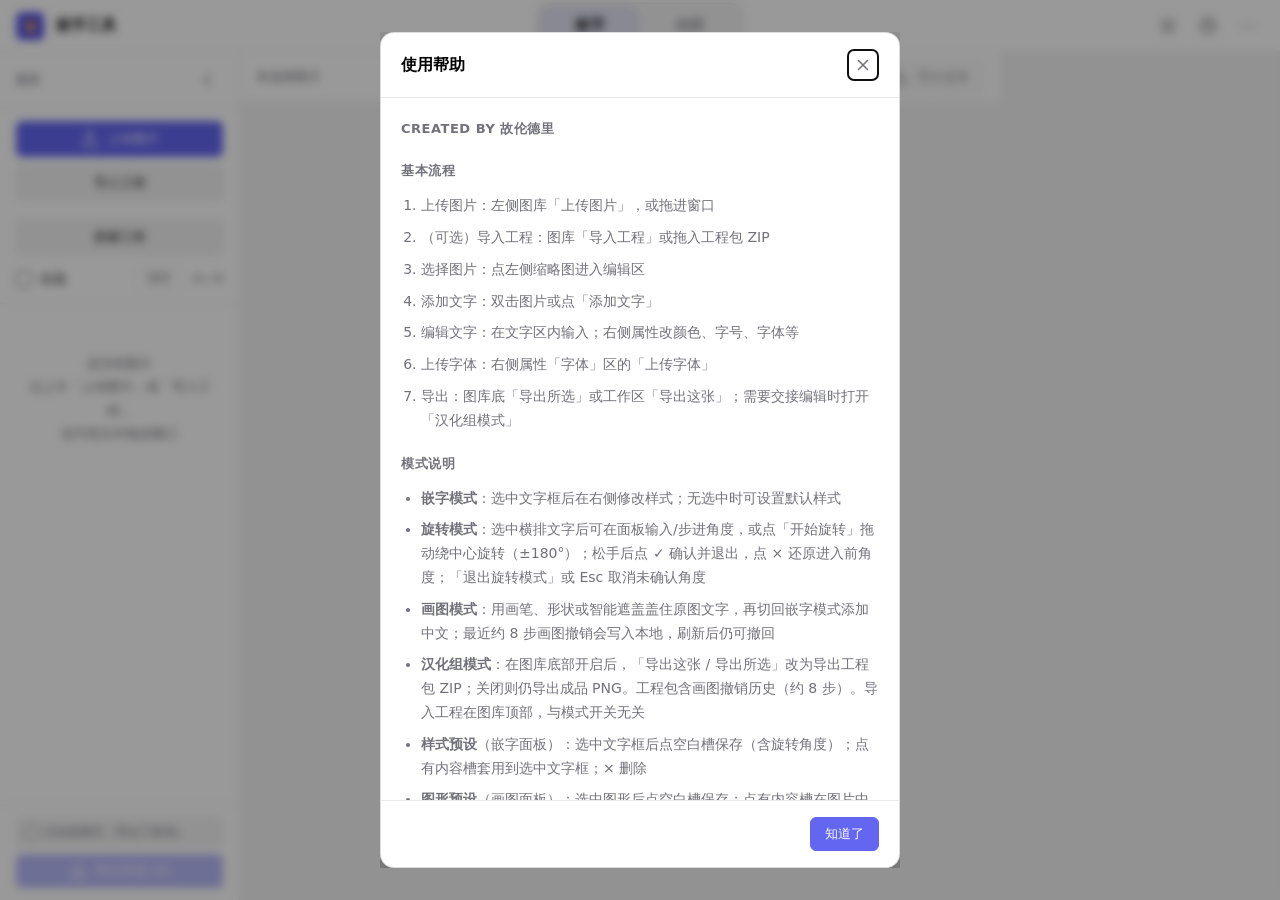
<file: index.html>
<!DOCTYPE html>
<html lang="zh-CN" data-theme="dark">
<head>
<meta charset="UTF-8">
<meta name="viewport" content="width=device-width, initial-scale=1.0">
<meta name="description" content="图片嵌字工具：批量上传图片，自由添加文字框，支持竖排、自定义字体、颜色与字号，一键导出全部图片。">
<title>图片嵌字工具</title>
<link rel="stylesheet" href="css/style.css">
</head>
<body>

<header class="app-header">
  <div class="brand">
    <button type="button" class="brand-mark" id="brandOwlBtn" aria-label="猫头鹰" title="">🦉</button>
    <audio id="owlThemeAudio" src="css/owl-theme.mp3" preload="none"></audio>
    <span>嵌字工具</span>
  </div>
  <div class="header-center">
    <div class="segmented mode-switch">
      <button type="button" id="modeTextBtn" class="mode-btn active">嵌字</button>
      <button type="button" id="modeDrawBtn" class="mode-btn">画图</button>
    </div>
  </div>
  <div class="header-actions">
    <button type="button" class="icon-btn" id="themeToggleBtn" title="切换主题" aria-label="切换主题">
      <svg class="icon icon-sun" aria-hidden="true"><use href="#icon-sun"/></svg>
      <svg class="icon icon-moon" hidden aria-hidden="true"><use href="#icon-moon"/></svg>
    </button>
    <button type="button" class="icon-btn" id="helpBtn" title="使用帮助 (?)" aria-label="使用帮助">
      <svg class="icon" aria-hidden="true"><use href="#icon-help"/></svg>
    </button>
    <details class="header-more">
      <summary class="icon-btn" title="更多" aria-label="更多">⋯</summary>
      <div class="header-more-menu">
        <button type="button" class="btn btn-mini btn-block" id="fontRemapBtn" disabled title="请先勾选要复制的散图或一个工程">换字体副本</button>
        <button type="button" class="btn btn-mini btn-block" id="termRemapBtn" disabled title="请先勾选要复制的散图或一个工程">换名词副本</button>
        <button type="button" class="btn btn-mini btn-block" id="comboRemapBtn" disabled title="请先勾选要复制的散图或一个工程">组合替换副本</button>
        <button type="button" class="btn btn-mini btn-block" id="clearCacheBtn" title="清除本地保存的图片、工程、编辑与上传字体">清除缓存</button>
      </div>
    </details>
  </div>
</header>

<main class="app-main">
  <aside class="gallery-panel" id="galleryPanel" data-collapsible>
    <div class="panel-head">
      <span class="panel-head-title">图库</span>
      <button type="button" class="icon-btn" id="sidebarCollapseGallery" title="折叠图库" aria-label="折叠图库">
        <svg class="icon" aria-hidden="true"><use href="#icon-chevron-left"/></svg>
      </button>
    </div>
    <div class="gallery-toolbar">
      <div class="gallery-intake">
        <label class="btn primary btn-block" title="支持多选，也可以直接把图片拖进窗口">
          <svg class="icon" aria-hidden="true"><use href="#icon-upload"/></svg>
          上传图片
          <input type="file" id="fileInput" accept="image/*" multiple hidden>
        </label>
        <label class="btn btn-block" title="导入可继续编辑的嵌字工程包 ZIP">
          导入工程
          <input type="file" id="projectImportInput" accept=".zip,application/zip" hidden>
        </label>
      </div>
      <button type="button" class="btn btn-block" id="createProjectBtn" title="创建工程文件夹">新建工程</button>
      <div class="gallery-toolbar-row">
        <label id="checkAllLabel" title="仅全选根目录散图，不选工程"><input type="checkbox" id="checkAll" class="field-checkbox"> <span id="checkAllText">全选</span></label>
        <div class="head-right">
          <button class="btn-mini" id="clearAllBtn" title="仅清空根目录散图，不会删除工程文件夹">清空</button>
          <span id="selInfo">0 / 0</span>
        </div>
      </div>
    </div>
    <div id="gallery">
      <div class="empty-side" id="emptySide">还没有图片<br>点上方「上传图片」或「导入工程」<br>也可把文件拖进窗口</div>
    </div>
    <div class="gallery-footer">
      <label class="team-mode-toggle team-mode-toggle-block" title="开启后导出为可继续编辑的工程包；关闭则导出成品 PNG">
        <input type="checkbox" id="teamModeToggle">
        <span>汉化组模式（导出工程包）</span>
      </label>
      <button class="btn primary btn-block" id="exportBtn" disabled title="将所选图片合成为一个 ZIP 下载">
        <svg class="icon" aria-hidden="true"><use href="#icon-download"/></svg>
        导出所选 (0)
      </button>
    </div>
  </aside>

  <section class="workspace" id="editor">
    <div class="workspace-bar">
      <div class="workspace-bar-left">
        <span class="name" id="currentName">未选择图片</span>
      </div>
      <div class="workspace-tools">
        <button class="btn" id="addTextBtn" disabled>
          <svg class="icon" aria-hidden="true"><use href="#icon-plus"/></svg>
          添加文字
        </button>
        <button type="button" class="btn" id="panBtn" disabled title="手型：拖动画布平移" aria-label="手型平移" aria-pressed="false">
          <svg class="icon" aria-hidden="true"><use href="#icon-hand"/></svg>
        </button>
        <div class="zoom-ctrl" title="相对适应窗口；画布上 Ctrl+滚轮缩放">
          <button type="button" class="btn" id="zoomOutBtn" disabled aria-label="缩小">−</button>
          <input type="text" id="zoomPct" inputmode="numeric" value="100" disabled aria-label="缩放百分比" title="相对适应窗口的百分比，回车确认">
          <span class="zoom-pct-suffix" aria-hidden="true">%</span>
          <button type="button" class="btn" id="zoomInBtn" disabled aria-label="放大">+</button>
          <button type="button" class="btn" id="zoomFitBtn" disabled>复原</button>
        </div>
        <button class="btn" id="exportOneBtn" disabled>
          <svg class="icon" aria-hidden="true"><use href="#icon-download"/></svg>
          导出这张
        </button>
      </div>
    </div>
    <div id="canvasArea">
      <div id="jobProgress" hidden>
        <div class="job-progress-card">
          <div class="job-progress-title" id="jobProgressTitle">正在处理</div>
          <div class="job-progress-detail" id="jobProgressDetail"></div>
          <progress id="jobProgressBar"></progress>
          <div class="job-progress-count" id="jobProgressCount" hidden></div>
        </div>
      </div>
      <div id="stageZoomShell" hidden>
        <div id="stage" hidden>
          <img id="stageImg" alt="">
          <canvas id="drawRaster"></canvas>
          <div id="drawShapeLayer"></div>
          <div id="drawBrushCursor" hidden aria-hidden="true"></div>
        </div>
      </div>
      <div id="emptyEditor">
        <div class="dropzone" id="dropzone">
          <svg class="dropzone-icon" aria-hidden="true"><use href="#icon-upload"/></svg>
          <div class="dropzone-title">拖拽图片或字体到此处</div>
          <div class="dropzone-desc">图片：JPG、PNG、WebP 等（可多选）<br>字体 / 工程包：TTF、OTF、WOFF、ZIP<br>也可使用左侧「上传图片」或「导入工程」</div>
        </div>
        <p class="empty-hint">三步：上传图片 → 添加文字 → 导出；按 <kbd>?</kbd> 查看帮助</p>
      </div>
    </div>
  </section>

  <aside class="props-panel" id="propsPanel" hidden data-collapsible>
    <div class="panel-head">
      <span class="panel-head-title">属性</span>
      <button type="button" class="icon-btn" id="sidebarCollapseProps" title="折叠属性面板" aria-label="折叠属性面板">
        <svg class="icon" aria-hidden="true"><use href="#icon-chevron-right"/></svg>
      </button>
    </div>
    <div class="props-hint" id="propsHint">
      <span id="propsHintText">默认样式 — 新添加的文字框将使用以下设置</span>
    </div>
    <div class="props-panel-body">
      <div id="textProps">
        <div id="boxToolbar">
          <div class="panel-section">
            <div class="panel-section-title">颜色</div>
            <div class="color-row">
              <span class="color-pick" title="文字颜色">
                <button type="button" class="color-swatch" id="tbColorBtn" aria-label="文字颜色"></button>
                <input type="color" id="tbColor" value="#ffffff">
                <div class="color-pop" id="tbColorPop" hidden>
                  <div class="color-pop-hd">常用颜色</div>
                  <div class="color-chips" id="tbColorChips"></div>
                  <button type="button" class="color-custom" id="tbColorMore">自定义颜色</button>
                </div>
              </span>
              <button type="button" class="color-eyedropper" id="tbColorEyedropper" title="取色器" aria-label="文字取色器">
                <svg class="icon icon-sm" aria-hidden="true"><use href="#icon-eyedropper"/></svg>
              </button>
            </div>
          </div>
          <div class="panel-section">
            <div class="panel-section-title">样式预设</div>
            <div class="text-preset-group">
              <div class="preset-slot text-preset empty" data-i="0" data-char="故">
                <button type="button" class="preset-hit" aria-label="样式预设 故"></button>
                <button type="button" class="preset-remove" aria-label="删除预设" hidden>×</button>
              </div>
              <div class="preset-slot text-preset empty" data-i="1" data-char="伦">
                <button type="button" class="preset-hit" aria-label="样式预设 伦"></button>
                <button type="button" class="preset-remove" aria-label="删除预设" hidden>×</button>
              </div>
              <div class="preset-slot text-preset empty" data-i="2" data-char="德">
                <button type="button" class="preset-hit" aria-label="样式预设 德"></button>
                <button type="button" class="preset-remove" aria-label="删除预设" hidden>×</button>
              </div>
              <div class="preset-slot text-preset empty" data-i="3" data-char="里">
                <button type="button" class="preset-hit" aria-label="样式预设 里"></button>
                <button type="button" class="preset-remove" aria-label="删除预设" hidden>×</button>
              </div>
            </div>
          </div>
          <div class="panel-section">
            <div class="panel-section-title">字号</div>
            <span class="size-ctrl stepper" title="字体大小（可直接输入数值，或点 ± 调整）">
              <button type="button" class="sz-btn stepper-btn" id="tbSizeMinus" title="减小字号">−</button>
              <input type="number" id="tbSize" class="stepper-input" min="6" step="1" value="20">
              <span class="size-unit stepper-unit">px</span>
              <button type="button" class="sz-btn stepper-btn" id="tbSizePlus" title="增大字号">+</button>
            </span>
          </div>
          <div class="panel-section">
            <div class="panel-section-title">字体</div>
            <div class="font-picker" id="fontPicker" title="文字字体">
              <button type="button" class="font-picker-btn field-select" id="tbFontBtn" aria-haspopup="listbox" aria-expanded="false">默认（系统字体）</button>
              <div class="font-picker-menu" id="tbFontMenu" role="listbox" hidden></div>
              <input type="hidden" id="tbFont" value="">
            </div>
            <button type="button" class="btn btn-mini btn-block font-upload-btn" id="fontUploadBtn" title="支持 ttf / otf / woff / woff2 / zip（自动解压找字体）">上传字体</button>
            <input type="file" id="fontInput" accept=".ttf,.otf,.woff,.woff2,.zip" multiple hidden>
          </div>
          <div class="panel-section">
            <div class="panel-section-title">样式</div>
            <div class="panel-section-row">
              <button type="button" class="fmt-btn" id="tbBold" title="加粗（Ctrl+B）" aria-pressed="false">B</button>
              <button type="button" class="fmt-btn" id="tbAlignLeft" title="左对齐" aria-pressed="false">左</button>
              <button type="button" class="fmt-btn" id="tbAlignCenter" title="居中对齐" aria-pressed="true">中</button>
              <button type="button" class="fmt-btn" id="tbAlignRight" title="右对齐" aria-pressed="false">右</button>
              <label class="toggle" title="竖排（从左到右）">
                <input type="checkbox" id="tbVert">
                竖排
              </label>
            </div>
          </div>
          <div class="panel-section">
            <div class="panel-section-title">旋转</div>
            <span class="size-ctrl stepper" title="旋转角度（可直接输入，或点 ± 调整；Shift+点击步进 5°）">
              <button type="button" class="sz-btn stepper-btn" id="tbRotMinus" title="减小角度">−</button>
              <input type="number" id="tbRot" class="stepper-input" min="-180" max="180" step="1" value="0" disabled>
              <span class="size-unit stepper-unit">°</span>
              <button type="button" class="sz-btn stepper-btn" id="tbRotPlus" title="增大角度">+</button>
            </span>
            <div class="panel-section-row rotate-actions" style="margin-top:8px">
              <button type="button" class="btn" id="tbRotateStart" title="进入旋转模式，拖动文字框绕中心旋转" disabled>开始旋转</button>
              <button type="button" class="btn" id="tbRotateExit" title="取消未确认角度并退出旋转模式" hidden>退出旋转模式</button>
            </div>
            <div class="props-hint-inline" id="tbRotateHint" hidden>拖动文字框旋转，松手后点 ✓ 确认或 × 还原</div>
          </div>
          <div class="panel-section">
            <div class="panel-section-title">描边</div>
            <div class="panel-section-stack">
              <label class="toggle" title="文字描边">
                <input type="checkbox" id="tbStroke">
                启用描边
              </label>
              <div class="panel-section-row color-row" data-stroke title="描边颜色">
                <span class="color-pick">
                  <button type="button" class="color-swatch" id="tbStrokeColorBtn" aria-label="描边颜色"></button>
                  <input type="color" id="tbStrokeColor" value="#000000">
                  <div class="color-pop" id="tbStrokeColorPop" hidden>
                    <div class="color-pop-hd">常用颜色</div>
                    <div class="color-chips" id="tbStrokeColorChips"></div>
                    <button type="button" class="color-custom" id="tbStrokeColorMore">自定义颜色</button>
                  </div>
                </span>
                <button type="button" class="color-eyedropper" id="tbStrokeColorEyedropper" title="取色器" aria-label="描边取色器">
                  <svg class="icon icon-sm" aria-hidden="true"><use href="#icon-eyedropper"/></svg>
                </button>
              </div>
              <label class="stroke-row" data-stroke title="描边粗细">
                <span style="color:var(--muted);font-size:13px">粗细</span>
                <input type="range" id="tbStrokeW" class="field-range" min="2" max="20" step="1" value="8">
                <span class="stroke-val" id="tbStrokeVal">8%</span>
              </label>
            </div>
          </div>
          <div class="panel-section props-actions">
            <button type="button" class="btn-danger" id="tbDelBtn" title="删除文字框" disabled>
              <svg class="icon icon-sm" aria-hidden="true"><use href="#icon-trash"/></svg>
              删除文字框
            </button>
          </div>
        </div>
      </div>
      <div id="drawProps" hidden>
        <div id="drawToolbar">
          <div class="panel-section">
            <div class="panel-section-title">工具</div>
            <div class="draw-tools-row">
              <button type="button" class="draw-tool on" data-tool="brush" title="画笔">
                <svg class="icon icon-sm" aria-hidden="true"><use href="#icon-brush"/></svg>
              </button>
              <button type="button" class="draw-tool" data-tool="eraser" title="橡皮擦">
                <svg class="icon icon-sm" aria-hidden="true"><use href="#icon-eraser"/></svg>
              </button>
              <button type="button" class="draw-tool" data-tool="rect" title="矩形">
                <svg class="icon icon-sm" aria-hidden="true"><use href="#icon-rect"/></svg>
              </button>
              <button type="button" class="draw-tool" data-tool="ellipse" title="椭圆">
                <svg class="icon icon-sm" aria-hidden="true"><use href="#icon-ellipse"/></svg>
              </button>
              <button type="button" class="draw-tool" data-tool="smartfill" title="矩形智能遮盖：框住文字即可（少带话框更好），盖成直角色块">
                <svg class="icon icon-sm" aria-hidden="true"><use href="#icon-smartfill"/></svg>
              </button>
              <button type="button" class="draw-tool" data-tool="smartfill-bubble" title="异形泡智能遮盖：框住整圈话框描边，沿泡内填充（适合圆/歪泡）">
                <svg class="icon icon-sm" aria-hidden="true"><use href="#icon-smartfill-bubble"/></svg>
              </button>
              <button type="button" class="draw-tool" data-tool="eyedropper" title="取色器">
                <svg class="icon icon-sm" aria-hidden="true"><use href="#icon-eyedropper"/></svg>
              </button>
            </div>
          </div>
          <div class="panel-section">
            <div class="panel-section-title">颜色</div>
            <span class="color-pick" title="画图颜色">
              <button type="button" class="color-swatch" id="drawColorBtn" aria-label="画图颜色"></button>
              <input type="color" id="drawColor" value="#ffffff">
              <div class="color-pop" id="drawColorPop" hidden>
                <div class="color-pop-hd">常用颜色</div>
                <div class="color-chips" id="drawColorChips"></div>
                <button type="button" class="color-custom" id="drawColorMore">自定义颜色</button>
              </div>
            </span>
          </div>
          <div class="panel-section">
            <div class="panel-section-title">图形预设</div>
            <div class="shape-preset-group">
              <div class="preset-slot shape-preset empty" data-i="0">
                <button type="button" class="preset-hit preset-hit-shape" aria-label="图形预设 1"></button>
                <button type="button" class="preset-remove" aria-label="删除预设" hidden>×</button>
              </div>
              <div class="preset-slot shape-preset empty" data-i="1">
                <button type="button" class="preset-hit preset-hit-shape" aria-label="图形预设 2"></button>
                <button type="button" class="preset-remove" aria-label="删除预设" hidden>×</button>
              </div>
              <div class="preset-slot shape-preset empty" data-i="2">
                <button type="button" class="preset-hit preset-hit-shape" aria-label="图形预设 3"></button>
                <button type="button" class="preset-remove" aria-label="删除预设" hidden>×</button>
              </div>
              <div class="preset-slot shape-preset empty" data-i="3">
                <button type="button" class="preset-hit preset-hit-shape" aria-label="图形预设 4"></button>
                <button type="button" class="preset-remove" aria-label="删除预设" hidden>×</button>
              </div>
              <div class="preset-slot shape-preset empty" data-i="4">
                <button type="button" class="preset-hit preset-hit-shape" aria-label="图形预设 5"></button>
                <button type="button" class="preset-remove" aria-label="删除预设" hidden>×</button>
              </div>
              <div class="preset-slot shape-preset empty" data-i="5">
                <button type="button" class="preset-hit preset-hit-shape" aria-label="图形预设 6"></button>
                <button type="button" class="preset-remove" aria-label="删除预设" hidden>×</button>
              </div>
            </div>
          </div>
          <div class="panel-section">
            <div class="panel-section-title">粗细</div>
            <label id="drawBrushSizeWrap" class="draw-size" title="画笔粗细">
              <span>画笔</span>
              <input type="range" id="drawBrushSize" class="field-range" min="4" max="80" value="12">
            </label>
            <label id="drawEraserSizeWrap" class="draw-size" title="橡皮粗细" hidden>
              <span>橡皮</span>
              <input type="range" id="drawEraserSize" class="field-range" min="8" max="100" value="20">
            </label>
          </div>
          <div class="panel-section">
            <div class="panel-section-title">历史</div>
            <div class="draw-hist-row">
              <button type="button" class="draw-hist" id="drawUndoBtn" title="撤销 Ctrl+Z" disabled>
                <svg class="icon icon-sm" aria-hidden="true"><use href="#icon-undo"/></svg>
                撤销
              </button>
              <button type="button" class="draw-hist" id="drawRedoBtn" title="重做 Ctrl+Y" disabled>
                <svg class="icon icon-sm" aria-hidden="true"><use href="#icon-redo"/></svg>
                重做
              </button>
            </div>
          </div>
          <div class="panel-section props-actions">
            <button type="button" class="btn-danger" id="drawDelBtn" title="删除选中图形" disabled>
              <svg class="icon icon-sm" aria-hidden="true"><use href="#icon-trash"/></svg>
              删除图形
            </button>
          </div>
        </div>
      </div>
    </div>
  </aside>
</main>

<dialog id="helpModal">
  <div class="modal-card">
    <div class="modal-header">
      <span class="modal-title">使用帮助</span>
      <button type="button" class="icon-btn" id="helpModalClose" aria-label="关闭">
        <svg class="icon" aria-hidden="true"><use href="#icon-close"/></svg>
      </button>
    </div>
    <div class="modal-body">
      <h3>Created by 故伦德里</h3>
      <h3>基本流程</h3>
      <ol>
        <li>上传图片：左侧图库「上传图片」，或拖进窗口</li>
        <li>（可选）导入工程：图库「导入工程」或拖入工程包 ZIP</li>
        <li>选择图片：点左侧缩略图进入编辑区</li>
        <li>添加文字：双击图片或点「添加文字」</li>
        <li>编辑文字：在文字区内输入；右侧属性改颜色、字号、字体等</li>
        <li>上传字体：右侧属性「字体」区的「上传字体」</li>
        <li>导出：图库底「导出所选」或工作区「导出这张」；需要交接编辑时打开「汉化组模式」</li>
      </ol>
      <h3>模式说明</h3>
      <ul>
        <li><strong>嵌字模式</strong>：选中文字框后在右侧修改样式；无选中时可设置默认样式</li>
        <li><strong>旋转模式</strong>：选中横排文字后可在面板输入/步进角度，或点「开始旋转」拖动绕中心旋转（±180°）；松手后点 ✓ 确认并退出，点 × 还原进入前角度；「退出旋转模式」或 Esc 取消未确认角度</li>
        <li><strong>画图模式</strong>：用画笔、形状或智能遮盖盖住原图文字，再切回嵌字模式添加中文；最近约 8 步画图撤销会写入本地，刷新后仍可撤回</li>
        <li><strong>汉化组模式</strong>：在图库底部开启后，「导出这张 / 导出所选」改为导出工程包 ZIP；关闭则仍导出成品 PNG。工程包含画图撤销历史（约 8 步）。导入工程在图库顶部，与模式开关无关</li>
        <li><strong>样式预设</strong>（嵌字面板）：选中文字框后点空白槽保存（含旋转角度）；点有内容槽套用到选中文字框；× 删除</li>
        <li><strong>图形预设</strong>（画图面板）：选中图形后点空白槽保存；点有内容槽在图片中心插入；× 删除</li>
      </ul>
      <h3>画布缩放与平移</h3>
      <p>工作区顶栏可缩放画布（<kbd>Ctrl+滚轮</kbd> 亦可）。放大后点顶栏<strong>手型</strong>按钮，拖动画布查看细节；再点一次或按 <kbd>Esc</kbd> 退出。</p>
      <h3>换字体副本</h3>
      <p>在左侧勾选<strong>仅散图</strong>或<strong>仅一个工程</strong>后，打开顶栏「更多 → 换字体副本」，将用到的字体映射到已加载字体，生成「某某-换字体副本」工程；原件保留。散图与工程不可混选，也不可同时勾选多个工程。</p>
      <h3>换名词副本</h3>
      <p>同样勾选规则下，打开「更多 → 换名词副本」。填写「搜索=替换」规则（可导入 UTF-8 文本，每行 <code>搜索=替换</code>），先<strong>搜索</strong>查看命中数，再<strong>替换</strong>生成「某某-换名词副本」。整词匹配；替换留空表示删除；规则命中区间重叠时会中止。</p>
      <h3>组合替换副本</h3>
      <p>「更多 → 组合替换副本」：先映射字体，再设置名词并搜索，确认后<strong>只生成一份</strong>「某某-组合替换副本」工程（字体与名词均已替换，原件保留）。</p>
      <h3>智能遮盖怎么用</h3>
      <p>进入<strong>画图模式</strong>，选矩形或异形泡工具，在图上拖出选区，松手后自动用底色盖住原字。不准就 <kbd>Ctrl+Z</kbd> 撤销，再改用手涂或形状补。</p>
      <ul>
        <li><strong>矩形</strong>（方框气泡、横排字块）：框住要盖的文字即可，尽量少带话框黑线；会盖成直角色块。</li>
        <li><strong>异形泡</strong>（圆泡、歪泡）：框时把<strong>整圈话框描边</strong>都圈进去，让黑线在选区内闭合；只圈字心容易失败。会沿泡内形状填充，一般不啃泡外线稿。</li>
        <li>更适合<strong>浅底深字</strong>的漫画对白；复杂底纹、彩色字、深底浅字效果较差，可改用手涂。</li>
      </ul>
      <h3>快捷键</h3>
      <table>
        <tr><th>按键</th><th>功能</th></tr>
        <tr><td><kbd>Delete</kbd> / <kbd>Backspace</kbd></td><td>删除选中的文字框（嵌字模式）或图形（画图模式，需先选中矩形/椭圆）</td></tr>
        <tr><td><kbd>Space</kbd>（按住）</td><td>查看原图（松开恢复；在输入框内不生效）</td></tr>
        <tr><td><kbd>Ctrl+滚轮</kbd></td><td>缩放画布（相对适应窗口；仅在画布区域生效）</td></tr>
        <tr><td><kbd>Esc</kbd></td><td>取消取色 / 退出旋转模式（丢弃未确认角度）/ 退出手型平移 / 取消选中文字框（嵌字模式）</td></tr>
        <tr><td><kbd>Ctrl+B</kbd></td><td>加粗（嵌字模式，需选中文字框）</td></tr>
        <tr><td><kbd>Ctrl+Z</kbd></td><td>撤销（嵌字：文字操作；画图：画笔/形状）</td></tr>
        <tr><td><kbd>Ctrl+Y</kbd> / <kbd>Ctrl+Shift+Z</kbd></td><td>重做（嵌字：文字操作；画图：画笔/形状）</td></tr>
        <tr><td><kbd>?</kbd></td><td>打开帮助</td></tr>
      </table>
      <h3>字体</h3>
      <p style="color:var(--muted);margin-top:8px">内置字体自动加载自「字体样式」目录；上传的自定义字体会写入 IndexedDB，刷新后自动恢复。点击顶栏「清除缓存」可一并删除。</p>
      <h3>本地存储</h3>
      <p style="color:var(--muted);margin-top:8px">图片与编辑保存在浏览器本地。占用偏高或写满时会提示先导出备份（成品或工程包），确认后再清除缓存腾出空间。画图撤销历史仅保留最近约 8 步以便救急，空间不足时会优先保住当前画稿。</p>
    </div>
    <div class="modal-footer">
      <button type="button" class="btn primary" id="helpModalOk">知道了</button>
    </div>
  </div>
</dialog>

<dialog id="comboRemapModal">
  <div class="modal-card modal-card-combo-remap">
    <div class="modal-header">
      <span class="modal-title">组合替换副本</span>
      <button type="button" class="icon-btn" id="comboRemapClose" aria-label="关闭">
        <svg class="icon" aria-hidden="true"><use href="#icon-close"/></svg>
      </button>
    </div>
    <div class="modal-body">
      <p id="comboRemapHint" class="term-remap-hint">先映射字体，再替换名词；只生成一份工程。</p>
      <div id="comboRemapStep1">
        <h3 class="combo-remap-step-title">步骤 1：字体映射</h3>
        <div id="comboRemapFontList" class="font-remap-list" role="list"></div>
      </div>
      <div id="comboRemapStep2" hidden>
        <h3 class="combo-remap-step-title">步骤 2：名词替换</h3>
        <label class="term-remap-case">
          <input type="checkbox" id="comboRemapCase">
          区分大小写
        </label>
        <div id="comboRemapTermList" class="term-remap-list" role="list"></div>
        <div class="term-remap-actions">
          <button type="button" class="btn btn-mini" id="comboRemapAddRow">加一行</button>
          <button type="button" class="btn btn-mini" id="comboRemapImport">导入 txt</button>
          <input type="file" id="comboRemapImportInput" accept=".txt,text/plain" hidden>
        </div>
      </div>
    </div>
    <div class="modal-footer">
      <button type="button" class="btn" id="comboRemapCancel">取消</button>
      <button type="button" class="btn" id="comboRemapBack" hidden>上一步</button>
      <button type="button" class="btn primary" id="comboRemapNext">下一步</button>
      <button type="button" class="btn" id="comboRemapSearch" hidden>搜索</button>
      <button type="button" class="btn primary" id="comboRemapGenerate" hidden disabled>生成副本</button>
    </div>
  </div>
</dialog>

<dialog id="comboRemapResultModal">
  <div class="modal-card">
    <div class="modal-header">
      <span class="modal-title">组合替换结果</span>
      <button type="button" class="icon-btn" id="comboRemapResultClose" aria-label="关闭">
        <svg class="icon" aria-hidden="true"><use href="#icon-close"/></svg>
      </button>
    </div>
    <div class="modal-body" id="comboRemapResultBody"></div>
    <div class="modal-footer">
      <button type="button" class="btn primary" id="comboRemapResultOk">知道了</button>
    </div>
  </div>
</dialog>

<dialog id="termRemapModal">
  <div class="modal-card modal-card-term-remap">
    <div class="modal-header">
      <span class="modal-title">换名词副本</span>
      <button type="button" class="icon-btn" id="termRemapClose" aria-label="关闭">
        <svg class="icon" aria-hidden="true"><use href="#icon-close"/></svg>
      </button>
    </div>
    <div class="modal-body">
      <p id="termRemapHint" class="term-remap-hint">填写搜索与替换规则，先搜索再替换；留空替换表示删除该词。</p>
      <label class="term-remap-case">
        <input type="checkbox" id="termRemapCase">
        区分大小写
      </label>
      <div id="termRemapList" class="term-remap-list" role="list"></div>
      <div class="term-remap-actions">
        <button type="button" class="btn btn-mini" id="termRemapAddRow">加一行</button>
        <button type="button" class="btn btn-mini" id="termRemapImport">导入 txt</button>
        <input type="file" id="termRemapImportInput" accept=".txt,text/plain" hidden>
      </div>
    </div>
    <div class="modal-footer">
      <button type="button" class="btn" id="termRemapCancel">取消</button>
      <button type="button" class="btn" id="termRemapSearch">搜索</button>
      <button type="button" class="btn primary" id="termRemapReplace" disabled>替换</button>
    </div>
  </div>
</dialog>

<dialog id="termRemapResultModal">
  <div class="modal-card">
    <div class="modal-header">
      <span class="modal-title">替换结果</span>
      <button type="button" class="icon-btn" id="termRemapResultClose" aria-label="关闭">
        <svg class="icon" aria-hidden="true"><use href="#icon-close"/></svg>
      </button>
    </div>
    <div class="modal-body" id="termRemapResultBody"></div>
    <div class="modal-footer">
      <button type="button" class="btn primary" id="termRemapResultOk">知道了</button>
    </div>
  </div>
</dialog>

<dialog id="fontRemapModal">
  <div class="modal-card modal-card-font-remap">
    <div class="modal-header">
      <span class="modal-title">换字体副本</span>
      <button type="button" class="icon-btn" id="fontRemapClose" aria-label="关闭">
        <svg class="icon" aria-hidden="true"><use href="#icon-close"/></svg>
      </button>
    </div>
    <div class="modal-body">
      <p id="fontRemapHint" class="font-remap-hint">为所选图片中的字体指定替换目标，生成新工程副本（原件保留）。</p>
      <div id="fontRemapList" class="font-remap-list" role="list"></div>
    </div>
    <div class="modal-footer">
      <button type="button" class="btn" id="fontRemapCancel">取消</button>
      <button type="button" class="btn primary" id="fontRemapConfirm">确认生成</button>
    </div>
  </div>
</dialog>

<dialog id="storageQuotaModal">
  <div class="modal-card">
    <div class="modal-header">
      <span class="modal-title" id="storageQuotaTitle">本地存储占用偏高</span>
      <button type="button" class="icon-btn" id="storageQuotaClose" aria-label="关闭">
        <svg class="icon" aria-hidden="true"><use href="#icon-close"/></svg>
      </button>
    </div>
    <div class="modal-body">
      <p id="storageQuotaUsage" style="margin:0 0 12px"></p>
      <p style="color:var(--muted);margin:0 0 12px">建议先导出备份，再清除本地缓存以腾出空间。清除后需重新导入工程包或上传图片才能继续编辑。</p>
      <ul>
        <li><strong>导出工程包</strong>：以后还要继续嵌字/修图时用（可再导入）</li>
        <li><strong>导出成品</strong>：只要交定稿 PNG/ZIP 时用</li>
      </ul>
      <p style="color:var(--muted);margin:12px 0 0;font-size:13px">导出前请在左侧图库勾选要备份的图片或工程。</p>
    </div>
    <div class="modal-footer modal-footer-stack">
      <button type="button" class="btn primary" id="storageQuotaExportProject">导出工程包</button>
      <button type="button" class="btn" id="storageQuotaExportPng">导出成品</button>
      <button type="button" class="btn" id="storageQuotaClear">清除本地缓存</button>
      <button type="button" class="btn" id="storageQuotaLater">稍后处理</button>
    </div>
  </div>
</dialog>

<div id="toast"></div>
<div id="mirror"></div>

<svg xmlns="http://www.w3.org/2000/svg" hidden aria-hidden="true">
  <symbol id="icon-upload" viewBox="0 0 24 24" fill="none" stroke="currentColor" stroke-width="2" stroke-linecap="round" stroke-linejoin="round"><path d="M21 15v4a2 2 0 0 1-2 2H5a2 2 0 0 1-2-2v-4"/><polyline points="17 8 12 3 7 8"/><line x1="12" y1="3" x2="12" y2="15"/></symbol>
  <symbol id="icon-download" viewBox="0 0 24 24" fill="none" stroke="currentColor" stroke-width="2" stroke-linecap="round" stroke-linejoin="round"><path d="M21 15v4a2 2 0 0 1-2 2H5a2 2 0 0 1-2-2v-4"/><polyline points="7 10 12 15 17 10"/><line x1="12" y1="15" x2="12" y2="3"/></symbol>
  <symbol id="icon-plus" viewBox="0 0 24 24" fill="none" stroke="currentColor" stroke-width="2" stroke-linecap="round" stroke-linejoin="round"><line x1="12" y1="5" x2="12" y2="19"/><line x1="5" y1="12" x2="19" y2="12"/></symbol>
  <symbol id="icon-font" viewBox="0 0 24 24" fill="none" stroke="currentColor" stroke-width="2" stroke-linecap="round" stroke-linejoin="round"><polyline points="4 7 4 4 20 4 20 7"/><line x1="9" y1="20" x2="15" y2="20"/><line x1="12" y1="4" x2="12" y2="20"/></symbol>
  <symbol id="icon-trash" viewBox="0 0 24 24" fill="none" stroke="currentColor" stroke-width="2" stroke-linecap="round" stroke-linejoin="round"><polyline points="3 6 5 6 21 6"/><path d="M19 6v14a2 2 0 0 1-2 2H7a2 2 0 0 1-2-2V6m3 0V4a2 2 0 0 1 2-2h4a2 2 0 0 1 2 2v2"/></symbol>
  <symbol id="icon-help" viewBox="0 0 24 24" fill="none" stroke="currentColor" stroke-width="2" stroke-linecap="round" stroke-linejoin="round"><circle cx="12" cy="12" r="10"/><path d="M9.09 9a3 3 0 0 1 5.83 1c0 2-3 3-3 3"/><line x1="12" y1="17" x2="12.01" y2="17"/></symbol>
  <symbol id="icon-sun" viewBox="0 0 24 24" fill="none" stroke="currentColor" stroke-width="2" stroke-linecap="round" stroke-linejoin="round"><circle cx="12" cy="12" r="5"/><line x1="12" y1="1" x2="12" y2="3"/><line x1="12" y1="21" x2="12" y2="23"/><line x1="4.22" y1="4.22" x2="5.64" y2="5.64"/><line x1="18.36" y1="18.36" x2="19.78" y2="19.78"/><line x1="1" y1="12" x2="3" y2="12"/><line x1="21" y1="12" x2="23" y2="12"/><line x1="4.22" y1="19.78" x2="5.64" y2="18.36"/><line x1="18.36" y1="5.64" x2="19.78" y2="4.22"/></symbol>
  <symbol id="icon-moon" viewBox="0 0 24 24" fill="none" stroke="currentColor" stroke-width="2" stroke-linecap="round" stroke-linejoin="round"><path d="M21 12.79A9 9 0 1 1 11.21 3 7 7 0 0 0 21 12.79z"/></symbol>
  <symbol id="icon-chevron-left" viewBox="0 0 24 24" fill="none" stroke="currentColor" stroke-width="2" stroke-linecap="round" stroke-linejoin="round"><polyline points="15 18 9 12 15 6"/></symbol>
  <symbol id="icon-chevron-right" viewBox="0 0 24 24" fill="none" stroke="currentColor" stroke-width="2" stroke-linecap="round" stroke-linejoin="round"><polyline points="9 18 15 12 9 6"/></symbol>
  <symbol id="icon-close" viewBox="0 0 24 24" fill="none" stroke="currentColor" stroke-width="2" stroke-linecap="round" stroke-linejoin="round"><line x1="18" y1="6" x2="6" y2="18"/><line x1="6" y1="6" x2="18" y2="18"/></symbol>
  <symbol id="icon-brush" viewBox="0 0 24 24" fill="none" stroke="currentColor" stroke-width="2" stroke-linecap="round" stroke-linejoin="round"><path d="M9.06 9.06a2 2 0 1 1 2.83 2.83l-8.49 8.49a2 2 0 0 1-2.83 0 2 2 0 0 1 0-2.83z"/><path d="M21.61 11.61a8 8 0 0 0-11.22-11.22l3.54 3.54"/></symbol>
  <symbol id="icon-eraser" viewBox="0 0 24 24" fill="none" stroke="currentColor" stroke-width="2" stroke-linecap="round" stroke-linejoin="round"><path d="M20 20H7L3 16l11-11 5 5-9 9"/><path d="M6.5 17.5l2-2"/></symbol>
  <symbol id="icon-rect" viewBox="0 0 24 24" fill="none" stroke="currentColor" stroke-width="2" stroke-linecap="round" stroke-linejoin="round"><rect x="3" y="3" width="18" height="18" rx="0"/></symbol>
  <symbol id="icon-ellipse" viewBox="0 0 24 24" fill="none" stroke="currentColor" stroke-width="2" stroke-linecap="round" stroke-linejoin="round"><ellipse cx="12" cy="12" rx="10" ry="7"/></symbol>
  <symbol id="icon-smartfill" viewBox="0 0 24 24" fill="none" stroke="currentColor" stroke-width="2" stroke-linecap="round" stroke-linejoin="round"><rect x="3" y="3" width="18" height="18" rx="0" stroke-dasharray="3 2"/><rect x="7" y="8" width="10" height="8" fill="currentColor" stroke="none" opacity="0.35"/><path d="M9 12h6M9 15h4"/></symbol>
  <symbol id="icon-smartfill-bubble" viewBox="0 0 24 24" fill="none" stroke="currentColor" stroke-width="2" stroke-linecap="round" stroke-linejoin="round"><ellipse cx="12" cy="11" rx="8" ry="7" stroke-dasharray="3 2"/><ellipse cx="12" cy="11" rx="4.5" ry="3.5" fill="currentColor" stroke="none" opacity="0.35"/><path d="M10 18l2 3 2-3"/></symbol>
  <symbol id="icon-hand" viewBox="0 0 24 24" fill="none" stroke="currentColor" stroke-width="2" stroke-linecap="round" stroke-linejoin="round"><path d="M18 11V6a2 2 0 0 0-4 0"/><path d="M14 10V4a2 2 0 0 0-4 0v6"/><path d="M10 10.5V6a2 2 0 0 0-4 0v8"/><path d="M18 8a2 2 0 1 1 4 0v6a8 8 0 0 1-8 8h-2c-2.8 0-4.5-.9-5.9-2.6L3 15.5a2 2 0 0 1 2.8-2.8L8 15"/></symbol>
  <symbol id="icon-eyedropper" viewBox="0 0 24 24" fill="none" stroke="currentColor" stroke-width="2" stroke-linecap="round" stroke-linejoin="round"><path d="M2 22l1-1h3l9-9"/><path d="M15 6l3 3"/><path d="M8 13l-5 5a2 2 0 0 0 2.83 2.83L11 16"/></symbol>
  <symbol id="icon-undo" viewBox="0 0 24 24" fill="none" stroke="currentColor" stroke-width="2" stroke-linecap="round" stroke-linejoin="round"><polyline points="1 4 1 10 7 10"/><path d="M3.51 15a9 9 0 1 0 2.13-9.36L1 10"/></symbol>
  <symbol id="icon-redo" viewBox="0 0 24 24" fill="none" stroke="currentColor" stroke-width="2" stroke-linecap="round" stroke-linejoin="round"><polyline points="23 4 23 10 17 10"/><path d="M20.49 15a9 9 0 1 1-2.12-9.36L23 10"/></symbol>
</svg>

<script src="js/zip.js" defer></script>
<script src="js/core/utils.js" defer></script>
<script src="js/core/preview.js" defer></script>
<script src="js/core/state.js" defer></script>
<script src="js/core/storage.js" defer></script>
<script src="js/core/dom.js" defer></script>
<script src="js/ui.js" defer></script>
<script src="js/fonts.js" defer></script>
<script src="js/gallery.js" defer></script>
<script src="js/editor.js" defer></script>
<script src="js/core/color-pick.js" defer></script>
<script src="js/toolbar.js" defer></script>
<script src="js/core/smart-fill.js" defer></script>
<script src="js/draw.js" defer></script>
<script src="js/draw-toolbar.js" defer></script>
<script src="js/shape-presets.js" defer></script>
<script src="js/remap-copy.js" defer></script>
<script src="js/font-remap.js" defer></script>
<script src="js/term-remap.js" defer></script>
<script src="js/combo-remap.js" defer></script>
<script src="js/project-io.js" defer></script>
<script src="js/export.js" defer></script>
<script src="js/main.js" defer></script>
</body>
</html>
</file>
<file: css/style.css>
﻿/* 图片嵌字工具 — 样式入口 */
@import url("tokens.css");
@import url("theme.css");
@import url("base.css");
@import url("layout.css");
@import url("components/button.css");
@import url("components/panel.css");
@import url("components/gallery.css");
@import url("components/toolbar-legacy.css");
@import url("components/form.css");
@import url("components/modal.css");
</file>
